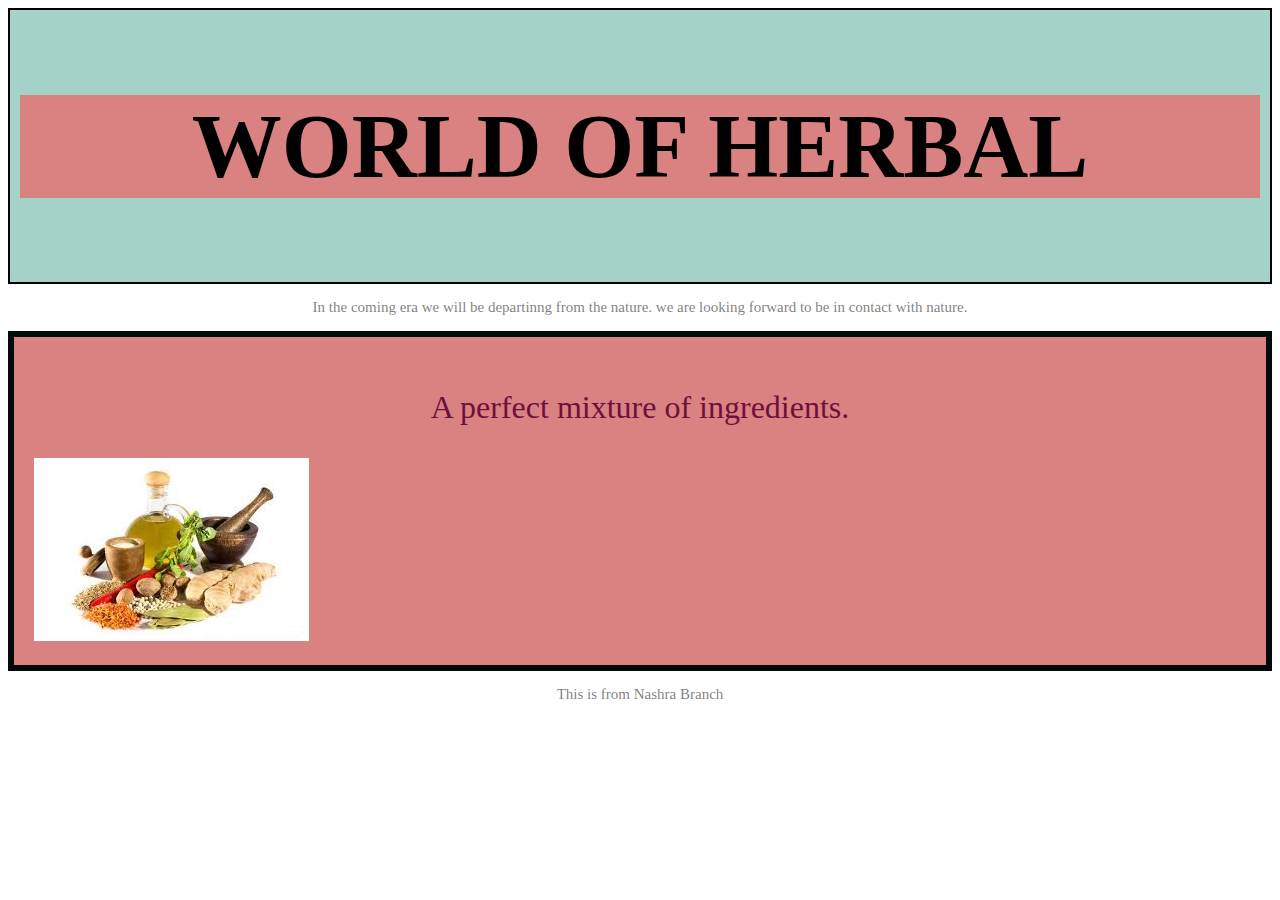
<file: html/index.html>
<!DOCTYPE html>
<html lang="en">
	<head>
		<meta charset="UTF-8" />
		<meta name="viewport" content="width=device-width, initial-scale=1.0" />
		<link rel="stylesheet" href="../css/main.css" />
		<title>HERBAL</title>
	</head>
	<body>
		<div id="d3">
			<div id="d2">
				<h2 id="t1"> WORLD OF HERBAL</h2>
			</div>
			<p>
				In the coming era we will be departinng from the nature. we are looking
				forward to be in contact with nature.
			</p>
			<div id="d1">
				<p id="ingr">A perfect mixture of ingredients.</p>
				<img src="../assets/images (2).jpg" alt="" />
				<style> img:corner-present</style>
			</div>

			<div>
				<p>This is from Nashra Branch</p>
			</div>
		</div>
	</body>
</html>
</file>
<file: css/main.css>
body {
	background-color: rgb(255, 255, 255);
}
h1 {
	color: tomato;
	text-align: center;
	font-size: 80px;
}
p {
	color: red;
	font-size: 15px;
}
p {
	color: rgba(0, 0, 0, 0.527);
	text-align: center;
}
#d2 {
	border: 2px solid;
	padding: 10px;
	align-items: center;
	background-color: rgb(165, 211, 201);
	text-align: center;
	text-size-adjust: 5px;
}

#ingr {
	color: rgb(112, 14, 60);
	font-size: xx-large;
}

#d1 {
	border: 6px solid;
	border-color: rgb(0, 10, 10);
	padding: 20px;
	align-items: center;
	background-color: rgb(218, 129, 129);
}
#t1 {
	
	align-items: center;
	background-color: rgb(218, 129, 129);
	font-size: 90px;
}
</file>
